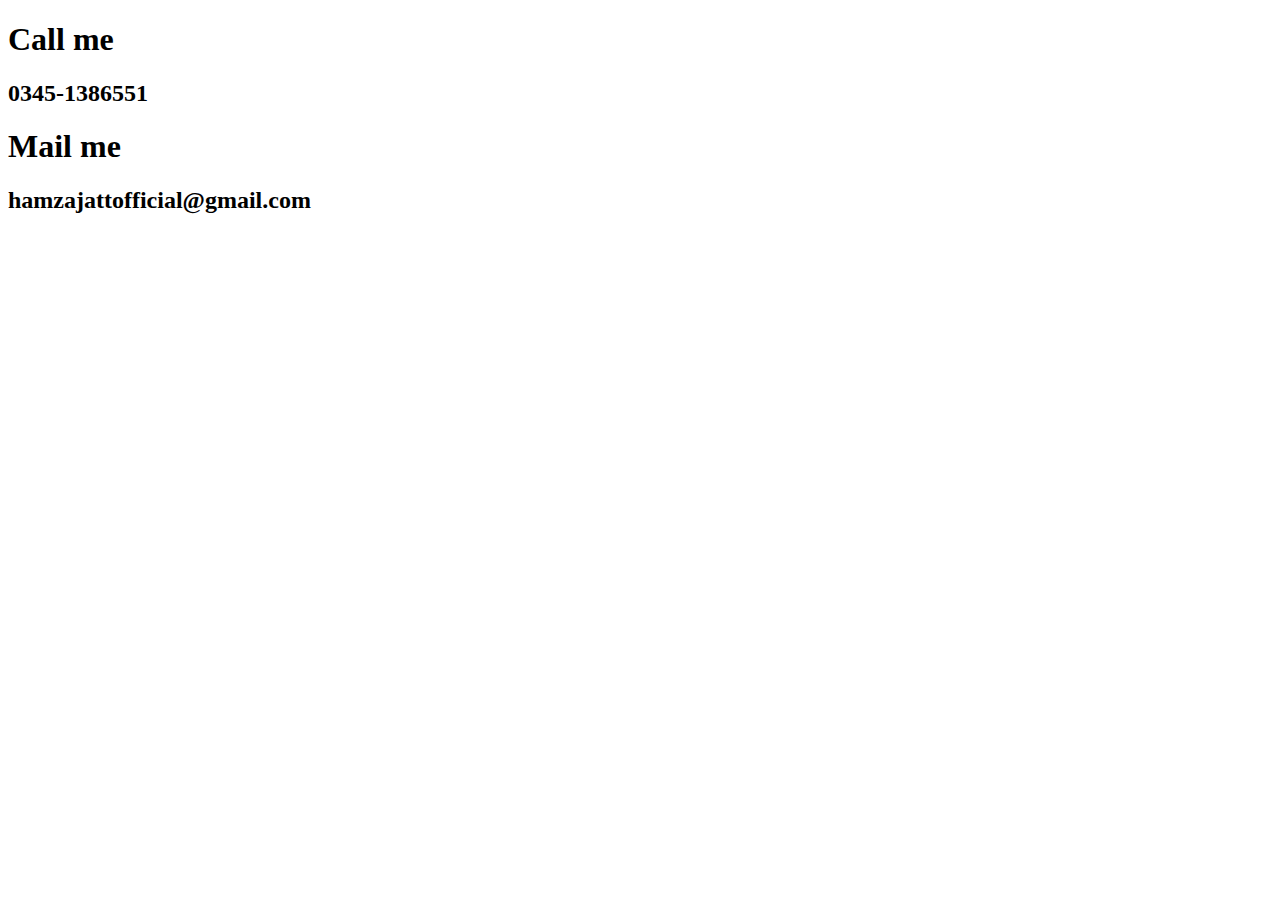
<file: Hireme.html>
<!DOCTYPE html>
<html lang="en">
<head>
    <meta charset="UTF-8">
    <meta http-equiv="X-UA-Compatible" content="IE=edge">
    <meta name="viewport" content="width=device-width, initial-scale=1.0">
    <title>Hire me</title>
</head>
<body>
    <h1>Call me</h1>
<h2>0345-1386551</h2>
<h1>Mail me</h1>
<H2>hamzajattofficial@gmail.com</H2>    
</body>
</html>
</file>
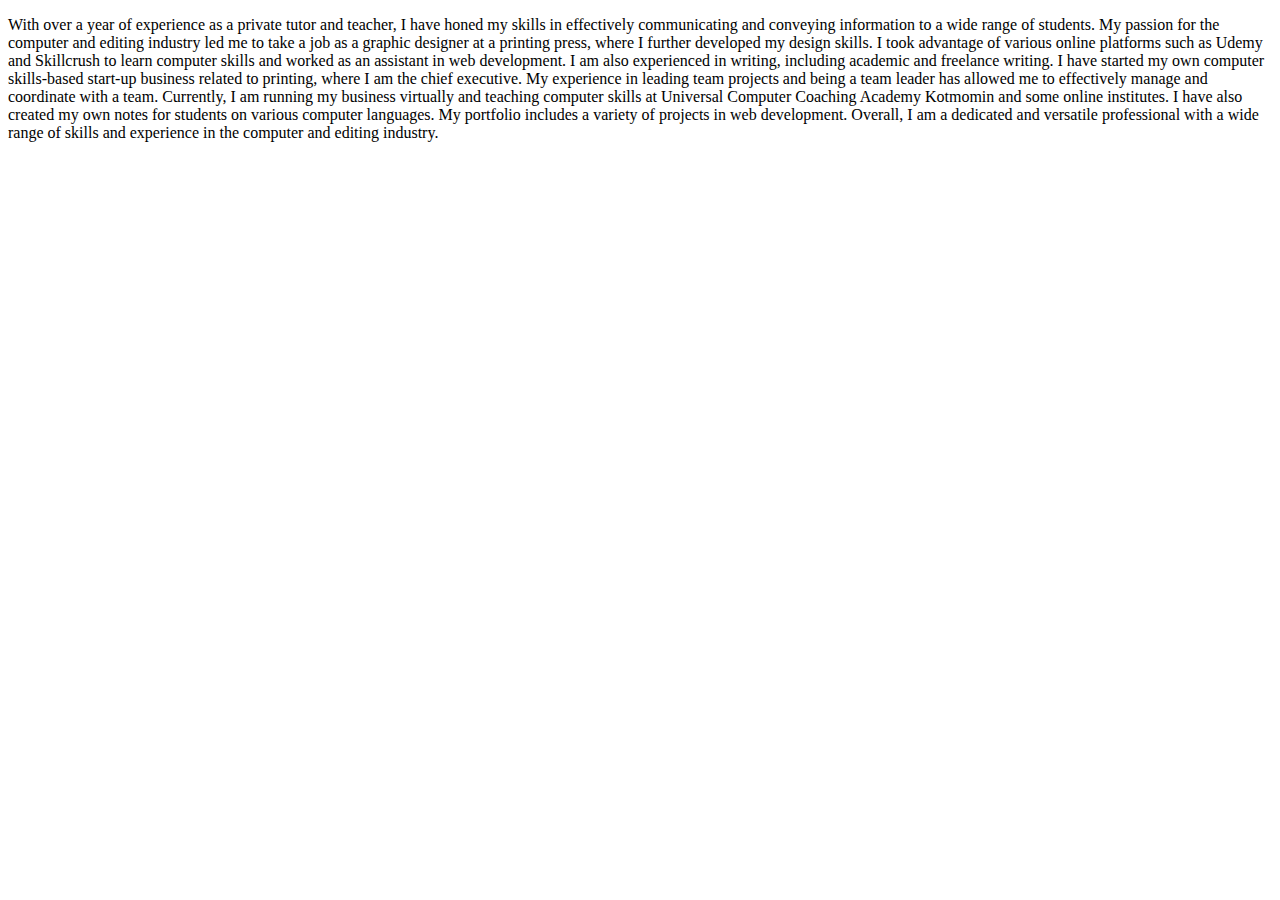
<file: Readmore.html>
<!DOCTYPE html>
<html lang="en">
<head>
    <meta charset="UTF-8">
    <meta http-equiv="X-UA-Compatible" content="IE=edge">
    <meta name="viewport" content="width=device-width, initial-scale=1.0">
    <title>Read more</title>
</head>
<body>
    <P>With over a year of experience as a private 
        tutor and teacher, I have honed my skills 
        in effectively communicating and conveying 
        information to a wide range of students. 
        My passion for the computer and editing 
        industry led me to take a job as a 
        graphic designer at a printing press, where I further developed my design skills. 
        I took advantage of various online platforms such as Udemy and Skillcrush to learn computer skills and 
        worked as an assistant in web development. I am also experienced in writing, including academic and 
        freelance writing. I have started my own computer skills-based start-up business related to 
        printing, where I am the chief executive. My experience in leading team projects and being a team leader 
        has allowed me to effectively manage and coordinate with a team. Currently, I am running my business 
        virtually and teaching computer skills at Universal Computer Coaching Academy Kotmomin and some 
        online institutes. I have also created my own notes for students on various computer languages. 
        My portfolio includes a variety of projects in web development. Overall, I am a dedicated and versatile 
        professional with a wide 
        range of skills and experience in the computer and editing industry.</P>
</body>
</html>
</file>
